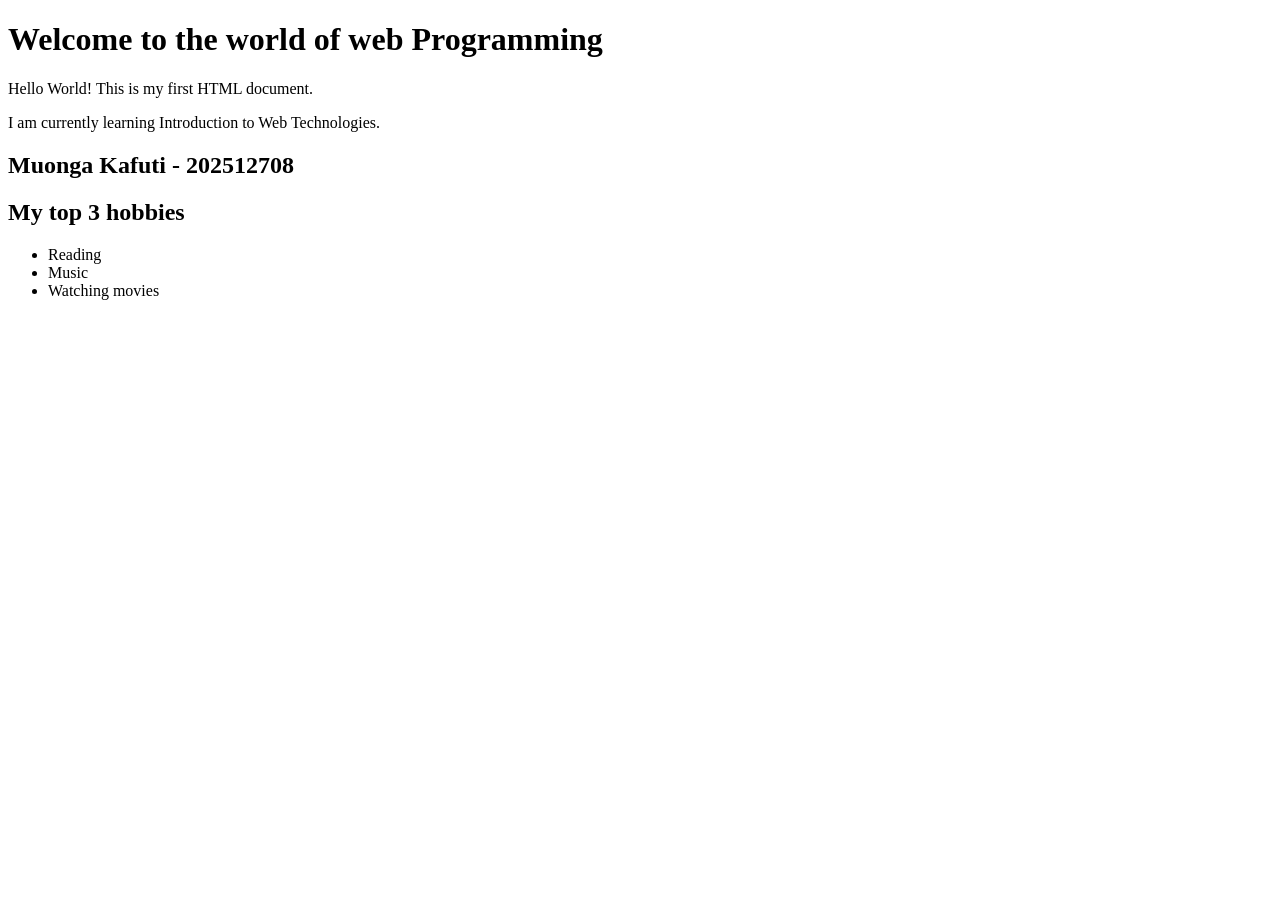
<file: myweb/activity1_backup.html>
<!DOCTYPE html>
<html lang="en">

<head>
    <meta charset="UTF-8">
    <meta name="viewport" content="width=device-width, initial-scale=1.0">
    <title>My First Web Page</title>
</head>

<body>

    <h1>Welcome to the world of web Programming</h1>

    <p>Hello World! This is my first HTML document.</p>

    <p>I am currently learning Introduction to Web Technologies.</p>
<h2>Muonga Kafuti - 202512708</h2>
<h2>My top 3 hobbies</h2>
<ul>
    <li>Reading</li>
    <li>Music</li>
    <li>Watching movies</li>
</ul>
</body>
</html>
</file>
